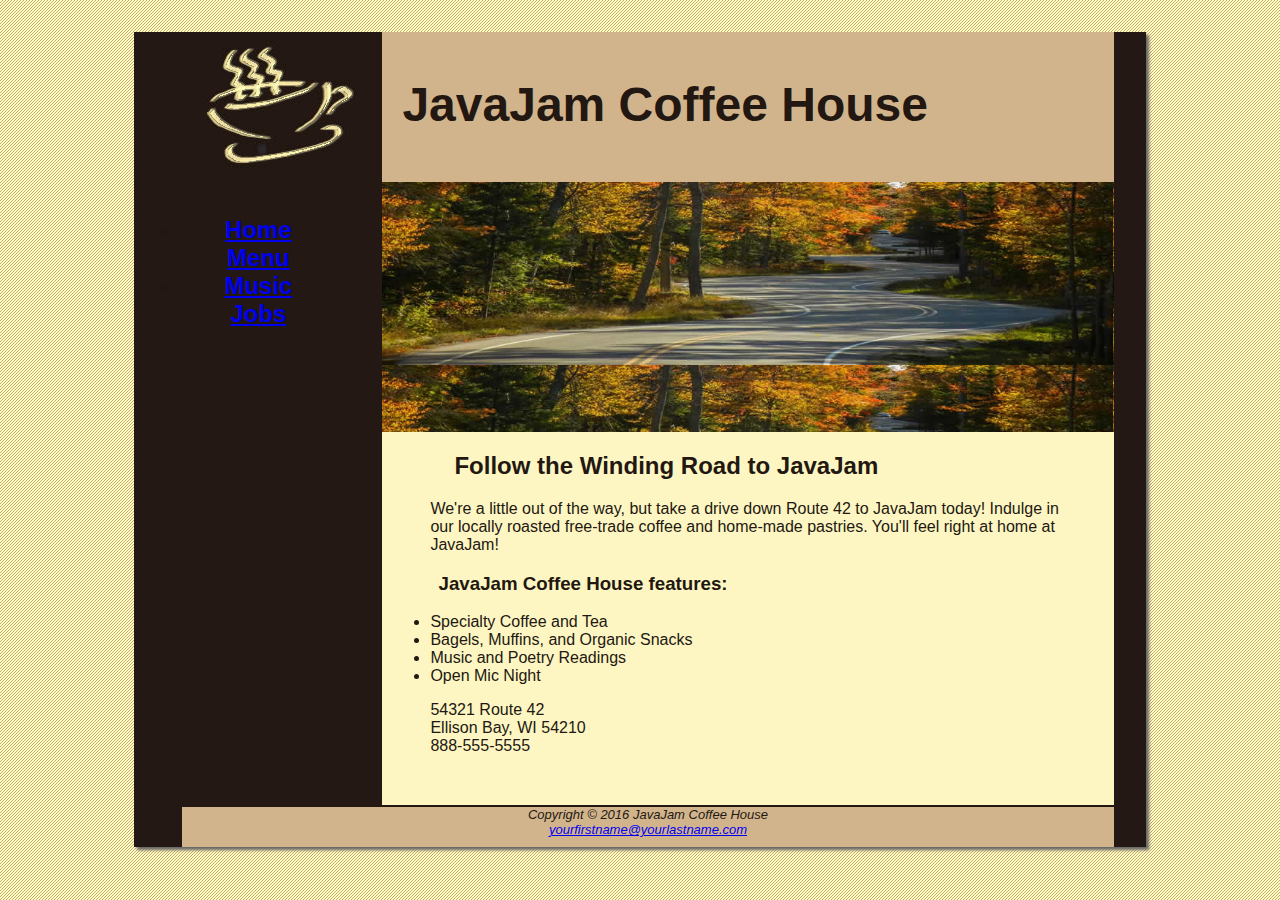
<file: index.html>
<!DOCTYPE html>
<html lang="en">
<head>
<title>JavaJam Coffee House</title>
<meta charset="utf-8">
<meta name="viewport" content="width=device-width, initial-scale=1">
<meta name="description" content="Welcome to Javajam, join us for our special coffee and music choices, we work to build a strong relationship with our customers.">
<link rel="stylesheet" href="javajam.css">
</head>
<body>
<div id="wrapper">
<header>
<h1>JavaJam Coffee House</h1>
</header>
<nav>
<ul>	
<li><a href="index.html">Home</a> </li> 
<li><a href="menu.html">Menu</a></li> 
<li><a href="music.html">Music</a></li>
<li><a href="jobs.html">Jobs</a></li>
</ul>
</nav>
<main>

<div id = "heroroad">


</div>

<h2>Follow the Winding Road to JavaJam</h2>
<p>We&#39;re a little out of the way, but take a drive down Route 42 to JavaJam today! Indulge in our locally roasted free-trade coffee and home-made pastries. You&#39;ll feel right at home at JavaJam!</p>
<h3>JavaJam Coffee House features:</h3>
<ul>
  <li>Specialty Coffee and Tea</li>
  <li>Bagels, Muffins, and Organic Snacks</li>
  <li>Music and Poetry Readings</li>
  <li>Open Mic Night</li>
</ul>
<div>
54321 Route 42<br>
Ellison Bay, WI 54210<br>
888-555-5555<br><br>
</div>
</main>
<footer>
Copyright &copy; 2016 JavaJam Coffee House<br>
<a href="mailto:yourfirstname@yourlastname.com">yourfirstname@yourlastname.com</a>
</footer>
</div>
</body>
</html>
</file>
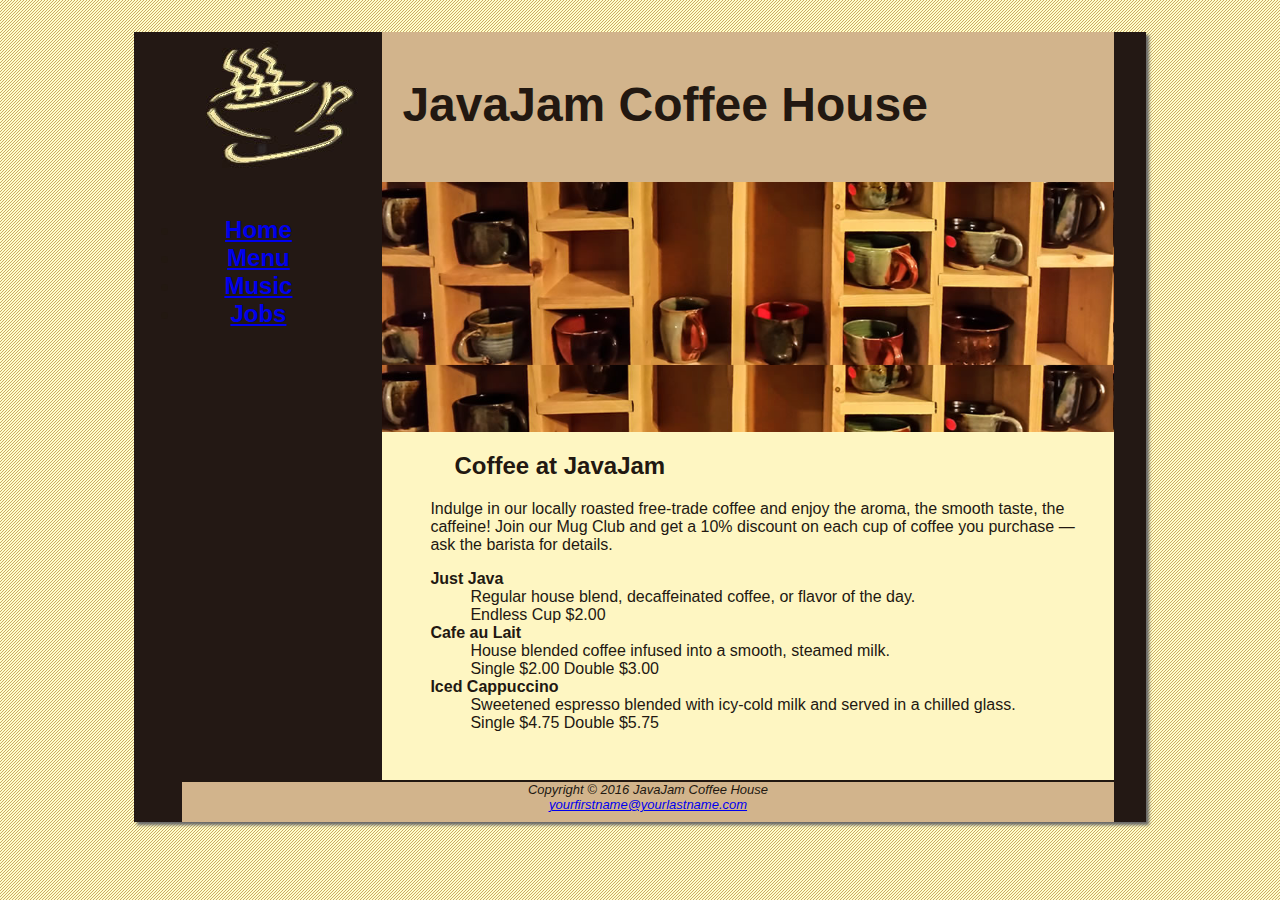
<file: menu.html>
<!DOCTYPE html>
<html lang="en">
<head>
<title>JavaJam Coffee House Menu</title>
<meta charset="utf-8">
<meta name="viewport" content="width=device-width, initial-scale=1">
<meta name="description" content="Welcome to Javajam, join us for our special coffee and music choices, we work to build a strong relationship with our customers.">
<link rel="stylesheet" href="javajam.css">
</head>
<body>
<div id="wrapper">
<header>
<h1>JavaJam Coffee House</h1>
</header>
<nav>
<ul>
<li><a href="index.html">Home</a></li> 
<li><a href="menu.html">Menu</a></li>  
<li><a href="music.html">Music</a></li> 
<li><a href="jobs.html">Jobs</a></li>
</ul>
</nav>
<main>

<div id ="heromugs">

</div>

<h2>Coffee at JavaJam</h2>
<p>Indulge in our locally roasted free-trade coffee and enjoy the aroma, the smooth taste, the caffeine! Join our Mug Club and get a 10% discount on each cup of coffee you purchase &mdash; ask the barista for details.</p>
<dl>
<dt><strong>Just Java</strong></dt>
<dd>Regular house blend, decaffeinated coffee, or flavor of the day.<br>Endless Cup $2.00</dd>
<dt><strong>Cafe au Lait</strong></dt>
<dd>House blended coffee infused into a smooth, steamed milk.<br>Single $2.00 Double $3.00</dd>
<dt><strong>Iced Cappuccino</strong></dt>
<dd>Sweetened espresso blended with icy-cold milk and served in a chilled glass.<br>Single $4.75 Double $5.75</dd>
</dl>

</main>
<footer>
Copyright &copy; 2016 JavaJam Coffee House<br>
<a href="mailto:yourfirstname@yourlastname.com">yourfirstname@yourlastname.com</a>
</footer>
</div>
</body>
</html>
</file>
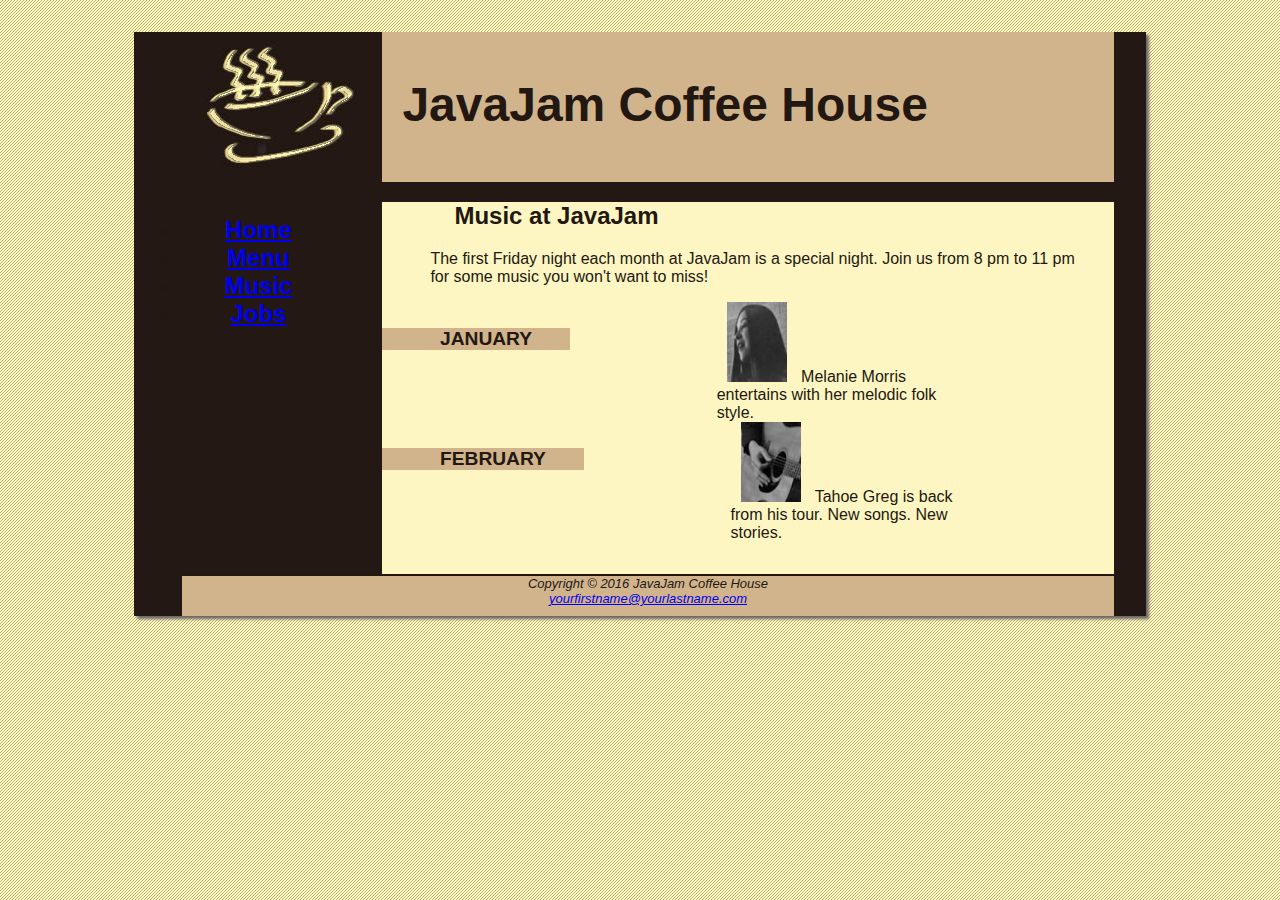
<file: music.html>
<!DOCTYPE html>
<html lang="en">
<head>
<title>JavaJam Coffee House Music</title>
<meta charset="utf-8">
<meta name="viewport" content="width=device-width, initial-scale=1">
<meta name="description" content="Welcome to Javajam, join us for our special coffee and music choices, we work to build a strong relationship with our customers.">
<link rel="stylesheet" href="javajam.css">
</head>
<body>
<div id="wrapper">
<header>
<h1>JavaJam Coffee House</h1>
</header>
<nav>
<ul>	
<li><a href="index.html">Home</a></li> 
<li><a href="menu.html">Menu</a></li> 
<li><a href="music.html">Music</a></li> 
<li><a href="jobs.html">Jobs</a></li>
</ul>
</nav>
<main>
<div id = "heroguitar.jpg">

</div>
<h2>Music at JavaJam</h2>
<p>The first Friday night each month at JavaJam is a special night. Join us from 8 pm to 11 pm for some music you won&#39;t want to miss!</p>
<h4>January</h4>
<div class="details">
<a href="melanie.jpg"><img src="melaniethumb.jpg" alt="Melanie Morris" width="80" height="80"></a>
Melanie Morris entertains with her melodic folk style.
</div>
<h4>February</h4>
<div class="details">
<a href="greg.jpg"><img src="gregthumb.jpg" alt="Tahoe Greg" width="80" height="80"></a>
Tahoe Greg is back from his tour. New songs. New stories.
</div>
</main>
<footer>
Copyright &copy; 2016 JavaJam Coffee House<br>
<a href="mailto:yourfirstname@yourlastname.com">yourfirstname@yourlastname.com</a>
</footer>
</div>
</body>
</html>
</file>
<file: javajam.css>
body { background-color: #FCEBB6; 
      background-image: url(background.gif);
      color: #221811;
      font-family: Verdana, Arial, sans-serif;
	  background-image: url(background.gif);
}
#wrapper { background-color: #231814;
           width: 80%;
           margin-right: auto;
		   margin-left: auto;
           min-width: 900px;
		   max-width: 1280px;
		   box-shadow: 3px 3px 3px #666666; 
}
header { background-color: #D2B48C;
        height: 150px;
       background-image: url(javajamlogo.jpg);
       background-repeat: no-repeat;
}

*{
  box-sizing: border-box;
}
#heroroad {

  background-image: url(heroroad.jpg);
  background-size: 100%;
  height: 250px;
}

#heromugs{  

  background-image: url(heromugs.jpg);
  background-size: 100%;
  height: 250px;

}
#heroguitar{

  background-image: url(heroguitar.jpg);
  background-size: 100%;
  height: 250px;
}

h1 { 
  padding-top: 45px;
  padding-left: 220px;
	font-size: 3em; 
}
nav { 
   float:left;
   width: 200px;
   text-align: center; 
   font-weight: bold; 
	 font-size: 1.5em;
	 padding-top: 10px;
}
nav a :link{ 

  text-decoration: none;

  color:#FEF6C2;

}


nav a : visited{

  color:#D2B48C;
}

nav a : hover{
  color: #CC9933;
}

nav ul{
  padding-left: 0;
}

footer { background-color: #D2B48C;
       font-size: small;
	   font-style: italic;
	   text-align: center;
	   padding-bottom: 10px;
	   border-top: 2px #221811 solid;
}
main { padding-left: 0;
      padding-right: 0;
	    padding-bottom: 2em;
      padding-top: 0;
      background-color: #FEF6C2;
      display: block; 
      margin-left: 200px;

}
h2,h3,h4,p,div,ul,dl{

   padding-left: 3em;
   padding-right: 2em;
}

h4 { background-color: #d2B48C;
    font-size: 1.2em;
	  padding-bottom: 5px;
    float:left;
    text-transform: uppercase;
    border-bottom: 0;
    padding-bottom: 0;
}
.details { padding-left: 20%;
          padding-right: 20%;
          overflow: auto;

}
.floatleft
{
  float:left;
  padding-right: : 2em;
  padding-bottom: : 2em
}

header,nav,main, footer
 { 
  display: block;
 }

img { padding-left: 10px;
     padding-right: 10px;
}
</file>
